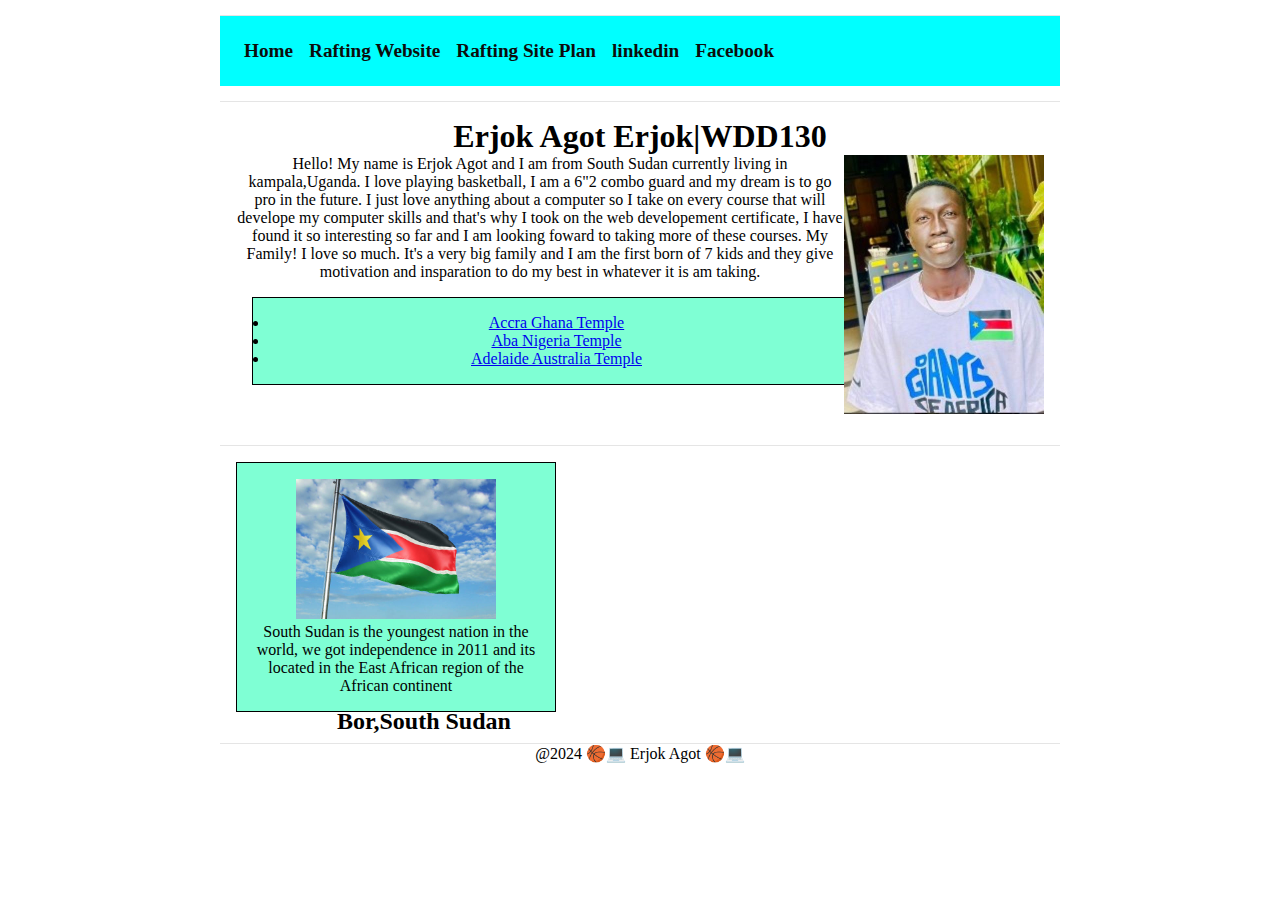
<file: index.html>
<!DOCTYPE html>
<html lang="en-us">
    <head>
        <meta charset="utf-8" >
        <meta name="viewport" content="width=width-device" >
        <title>Erjok Agot Erjok |WDD130 </title>
        <meta name="discription" content="My name is ERJOK AGOT , I am a programmer and this webpage for my Web Fundamentals class of 2024">
        <meta name="author" content="Erjok Agot Erjok">
        <link rel="stylesheet" href="styles/styles.css">
    </head>
    <body>
        <header>
            <nav>
                <a href="#">Home</a>
                <a href="wwr">Rafting Website</a>
                <a href="wwr/site-planning-rafting.html">Rafting Site Plan</a>
                <a href="https://linkedin.com/">linkedin</a>
                <a href="https://facebook.com/">Facebook</a>
            </nav>
        </header>
        <div class="grid">
        <main>
            <h1>Erjok Agot Erjok|WDD130</h1>
            <img src="images/profile.jpg" alt="Hello my name is Erjok Agot Erjok" width="200">
            <p>Hello! My name is Erjok Agot and I am from South Sudan currently living in kampala,Uganda. I love playing basketball, I am a 6"2 combo guard and my dream is to go pro in the future. I just love anything about a computer so I take on every course that will develope my computer skills and that's why I took on the web developement certificate, I have found it so interesting so far and I am looking foward to taking more of these courses. My Family! I love so much. It's a very big family and I am the first born of 7 kids and they give motivation and insparation to do my best in whatever it is am taking.  </p>
            <ul class="box">
                <li><a href="https://newsroom.churchofjesuschrist.org/article/accra-ghana-temple" target="_blank">Accra Ghana Temple </a></li>
                <li><a href="https://newsroom.churchofjesuschrist.org/article/aba-nigeria-temple" target="_blank">Aba Nigeria Temple</a></li>
                <li><a href="https://newsroom.churchofjesuschrist.org/article/adelaide-australia-temple" target="_blank">Adelaide Australia Temple</a></li>
            </ul>
        </main>
        </div>
        <div class="grid">
        <aside class="box">
            <h2> Bor,South Sudan</h2>
            <img src="images/myflag.jpg" alt="Homeflag" width="200">
            <p>South Sudan is the youngest nation in the world, we got independence in 2011 and its located in the East African region of the African continent</p>
        </aside>
        </div>
        <footer>
            <p>@2024 🏀💻 Erjok Agot 🏀💻</p>
        </footer>
    </body>
    <!-- 24/03/2024 --> 
</html>
</file>
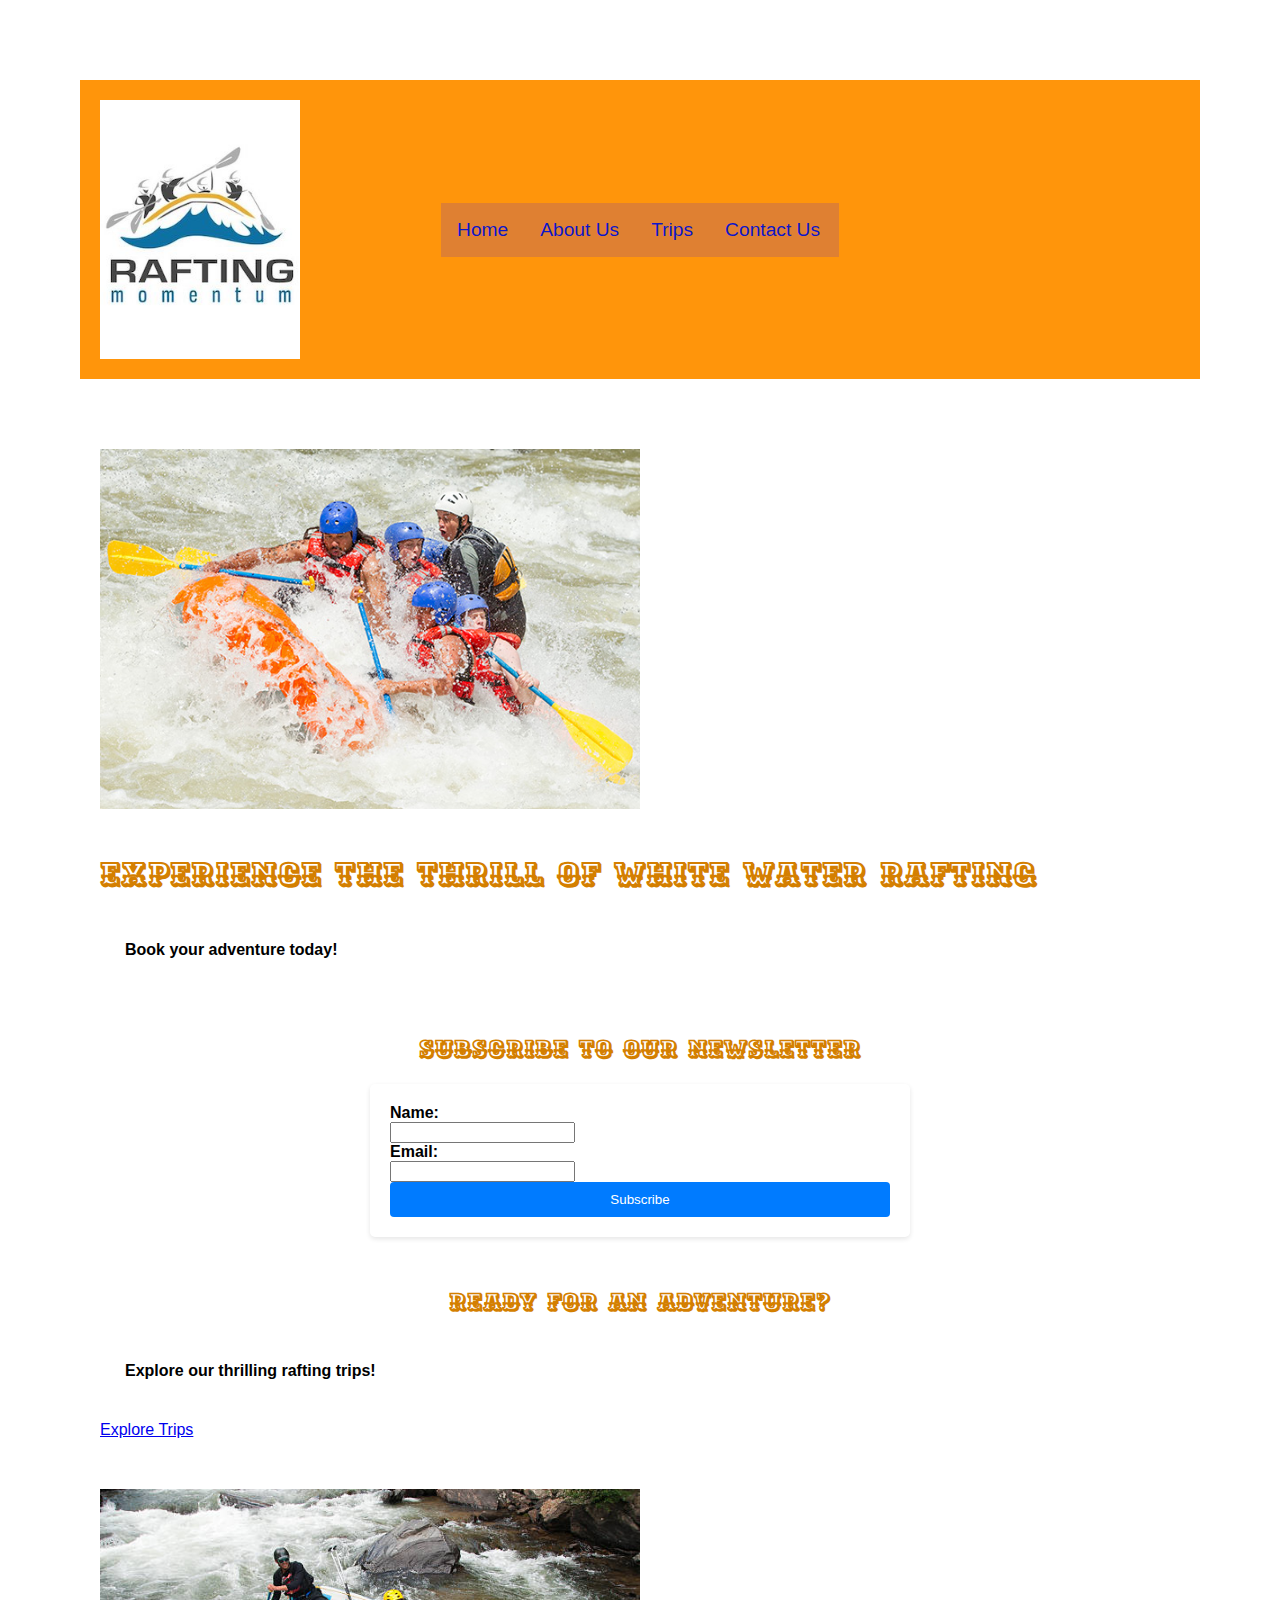
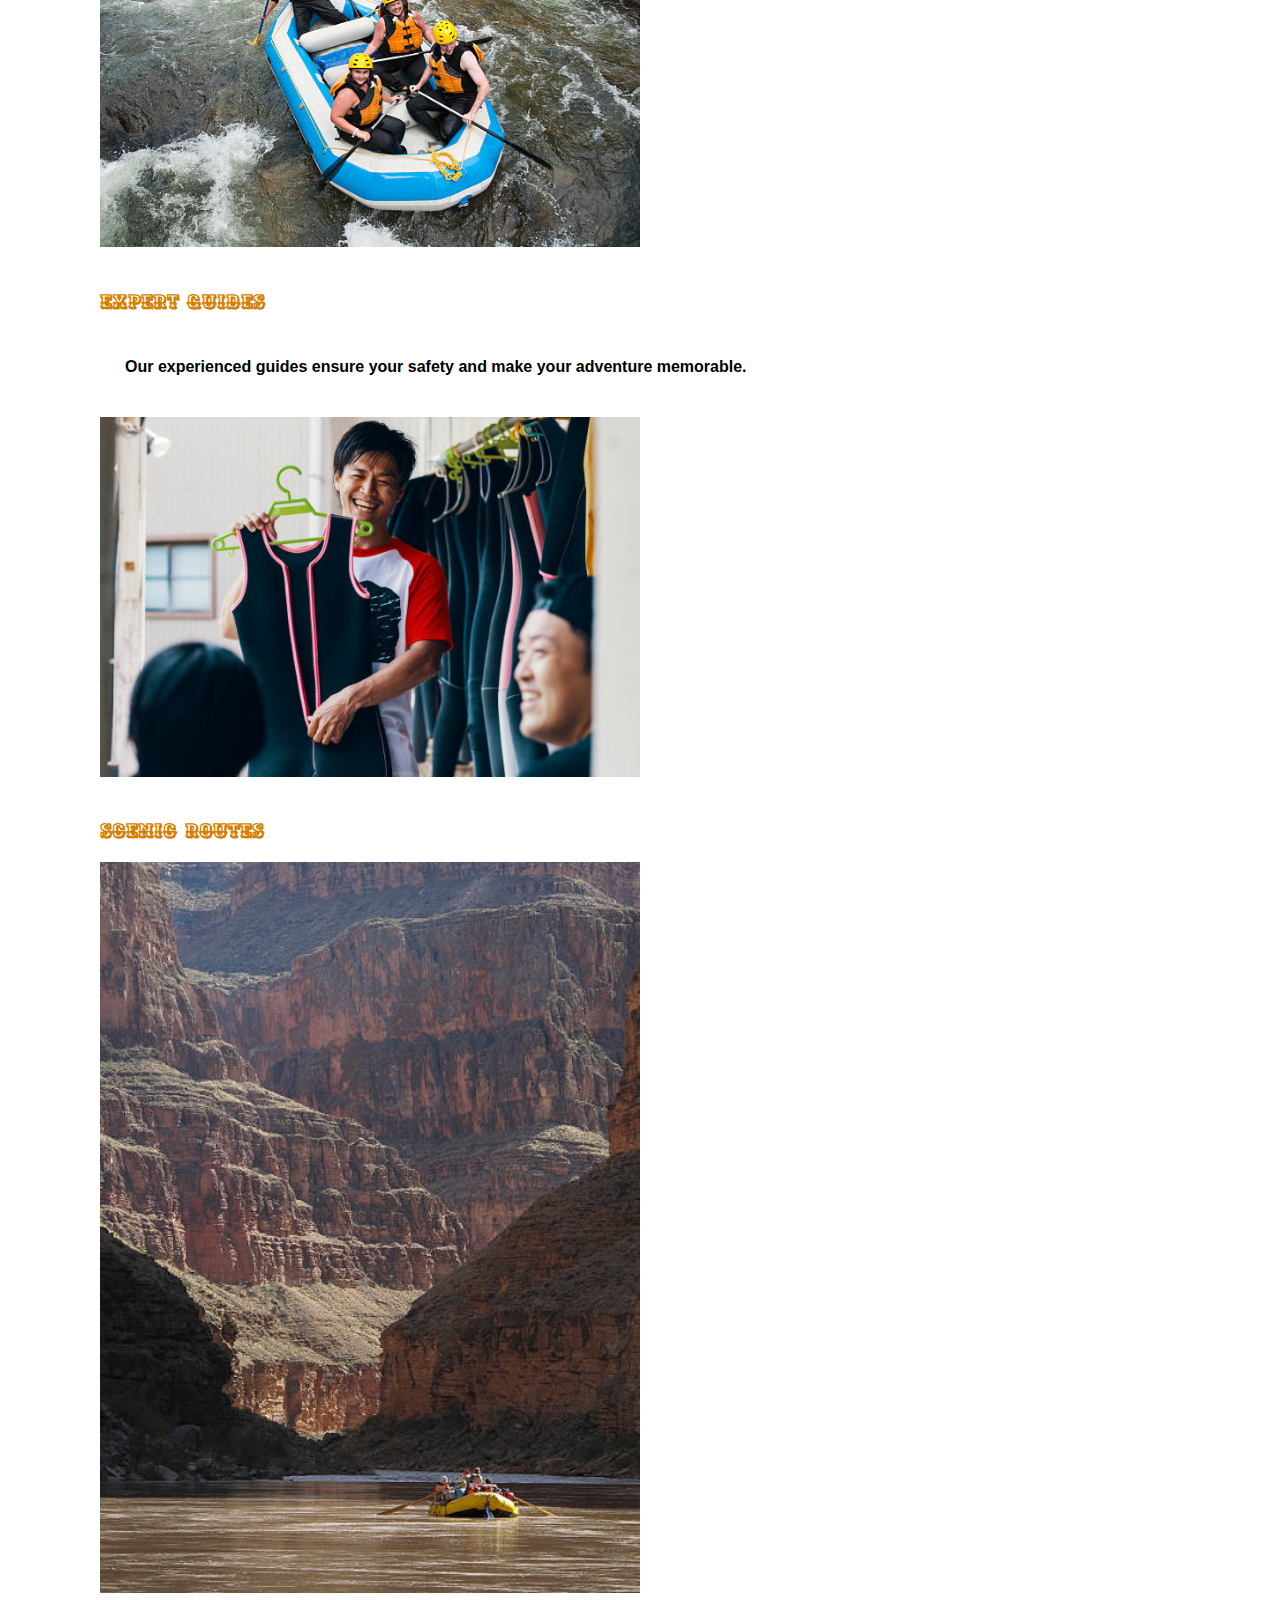
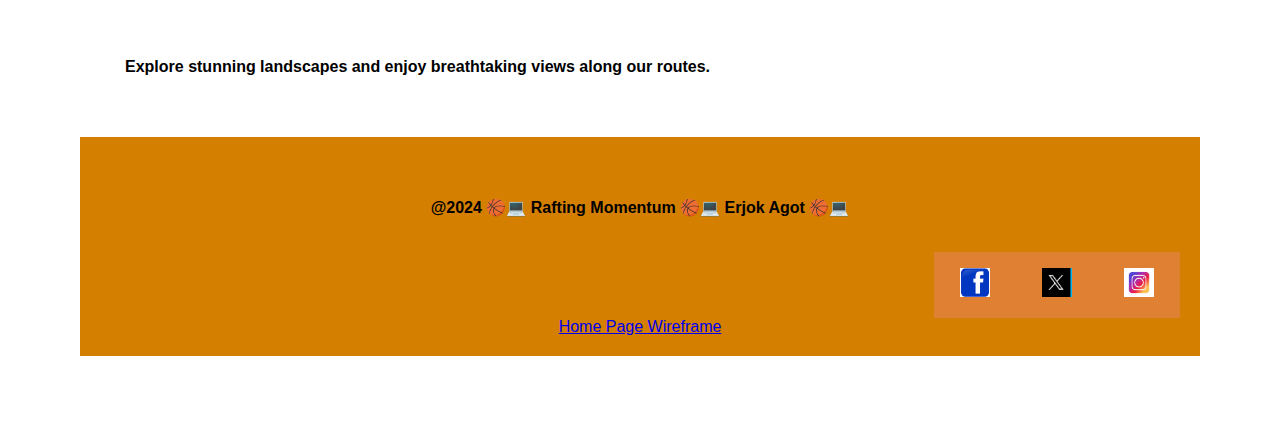
<file: wwr/index.html>
<!DOCTYPE html>
<html lang="en-US">
<head>
    <meta charset="utf-8">
    <meta name="viewport" content="width=device-width, initial-scale=1.0">
    <title>Home - Rafting Momentum</title>
    <link rel="stylesheet" href="styles/rafting.css">
</head>
<body>
    <header>
            <img src="images/logo.jpg" alt="About Us" width="200">
            <nav>
                <a href="index.html">Home</a>
                <a href="about.html">About Us</a>
                <a href="trips.html">Trips</a>
                <a href="contact.html">Contact Us</a>
            </nav>
        </header>
    <main>
        <div class="container">
            <section id="hero">
                <img src="images/hero.jpg" alt="Rafting Hero Image">
                <div class="hero-message">
                    <h1>Experience the Thrill of White Water Rafting</h1>
                    <p>Book your adventure today!</p>
                </div>
            </section>

            <section id="newsletter">
                <h2>Subscribe to Our Newsletter</h2>
                <form action="#" method="post">
                    <label for="name">Name:</label>
                    <input type="text" id="name" name="name" required><br>

                    <label for="email">Email:</label>
                    <input type="email" id="email" name="email" required><br>

                    <button type="submit">Subscribe</button>
                </form>
            </section>

            <section id="call-to-action">
                <h2>Ready for an Adventure?</h2>
                <p>Explore our thrilling rafting trips!</p>
                <a href="trips.html" class="cta-button">Explore Trips</a>
            </section>

            <section id="grid-layout">
                <div class="grid-item">
                    <img src="images/offering1.jpg" alt="Offering 1">
                    <h3>Expert Guides</h3>
                    <p>Our experienced guides ensure your safety and make your adventure memorable.</p>
                </div>
                <div class="grid-item">
                    <img src="images/offering2.jpg" alt="Offering 2">
                    <h3>Scenic Routes</h3>
                    <img src="images/offering3.jpg" alt="Offering 3">
                    <p>Explore stunning landscapes and enjoy breathtaking views along our routes.</p>
                </div>
            </section>
        </div>
    </main>

    <footer>
        <p>@2024 🏀💻 Rafting Momentum 🏀💻 Erjok Agot 🏀💻 </p>
            <div class="socialb">
            <nav class="Sociallinks">
                <a href="https://facebook.com">
                    <img src="images/facebook.png" alt="Facebook">
                    </a>
                <a href="https://twitter.com">
                    <img src="images/twitter.jpeg" alt="Twitter">
                    </a>
                <a href="https://instagram.com">
                    <img src="images/instagram.jpeg" alt="Instagram">
                    </a>
            </nav>
            </div>
        <a href="https://cacoo.com/diagrams/oBDlNhhK5qTPEAJo/B5FDE">Home Page Wireframe</a>
    </footer>
</body>
</html>
</file>
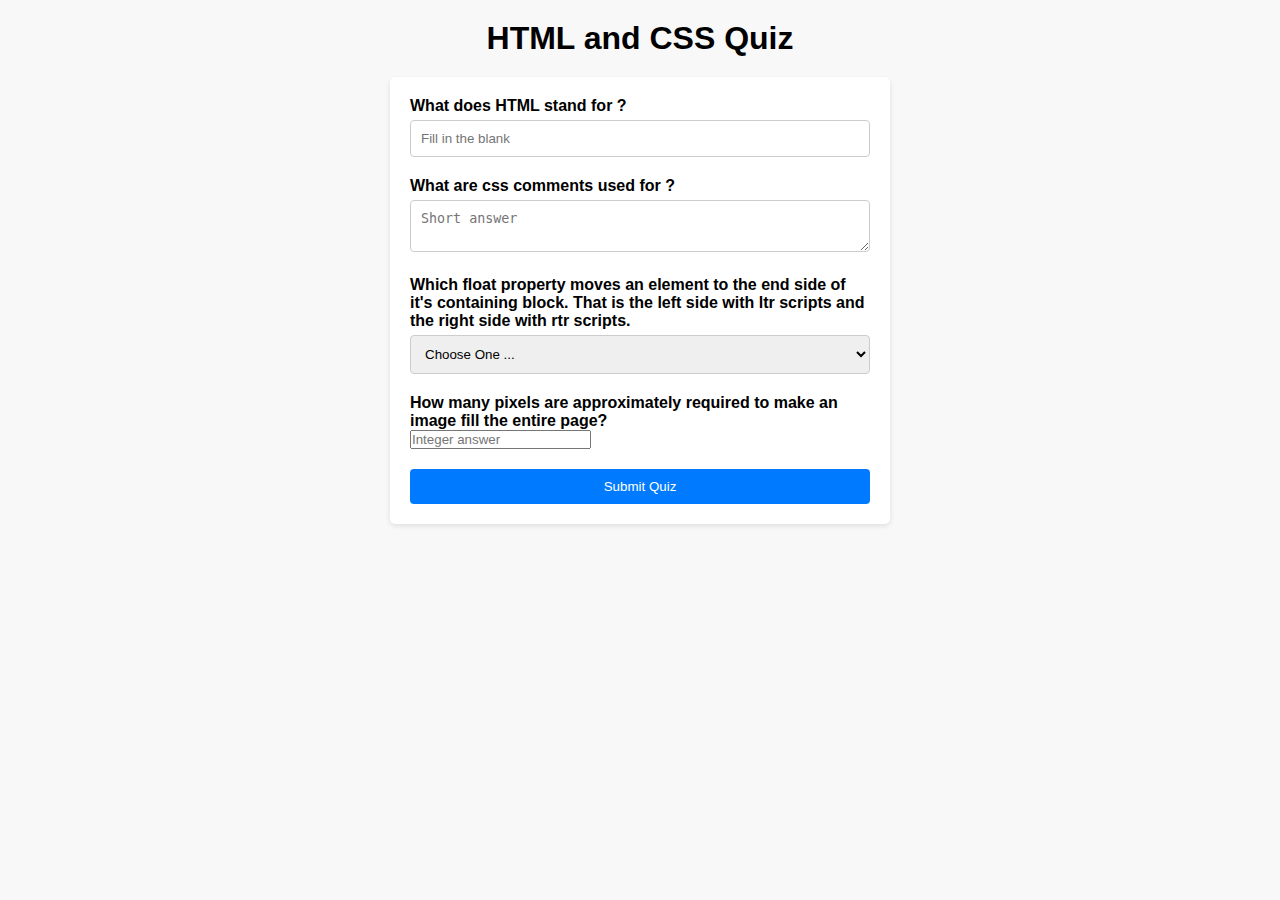
<file: quiz.html>
<!DOCTYPE html>
<html lang="en">
<head>
    <meta charset="UTF-8">
    <meta name="viewport" content="width=device-width, initial-scale=1.0">
    <title>Quiz Form</title>
    <link rel="stylesheet" href="styles/quiz.css">
</head>
<body>
    <header>
        <h1>HTML and CSS Quiz</h1>
    </header>
    <form id="quiz-form" action="#" method="post">
        <div class="question">
            <label for="q1">What does HTML stand for ?</label>
            <input type="text" id="q1" name="q1" placeholder="Fill in the blank" required>
        </div>
        <div class="question">
            <label for="q2">What are css comments used for ?</label>
            <textarea id="q2" name="q2" placeholder="Short answer" required></textarea>
        </div>
        <div class="question">
            <label for="q3">Which float property moves an element to the end side of it's containing block. That is the left side with ltr scripts and the right side with rtr scripts. </label>
            <select id="q3" name="q3" required>
                <option value="" selected disabled>Choose One ...</option>
                <option value="option1">float: left;</option>
                <option value="option2">float: inline-end;</option>
                <option value="option3">float: right;</option>
            </select>
        </div>
        <div class="question">
            <label for="q4">How many pixels are approximately required to make an image fill the entire page?</label>
            <input type="number" id="q4" name="q4" placeholder="Integer answer" required>
        </div>
        <button type="submit">Submit Quiz</button>
    </form>
</body>
</html>
</file>
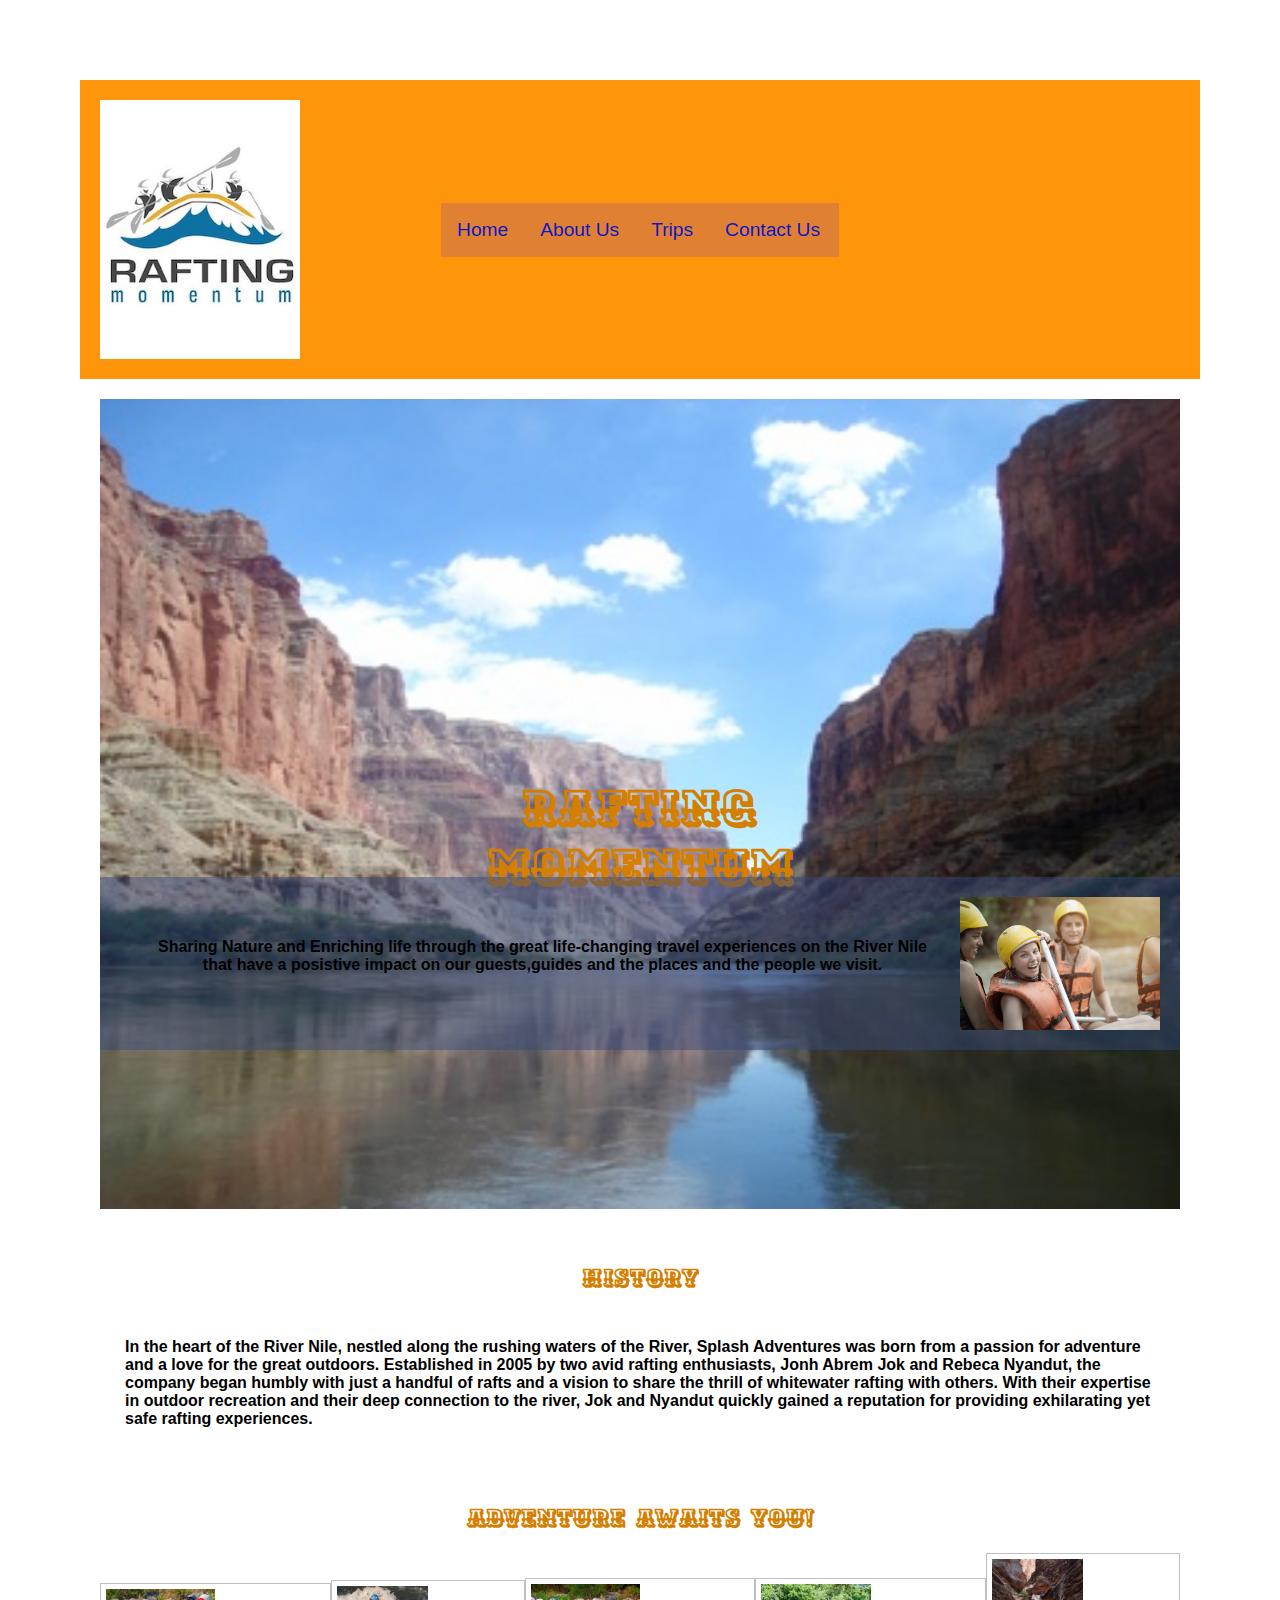
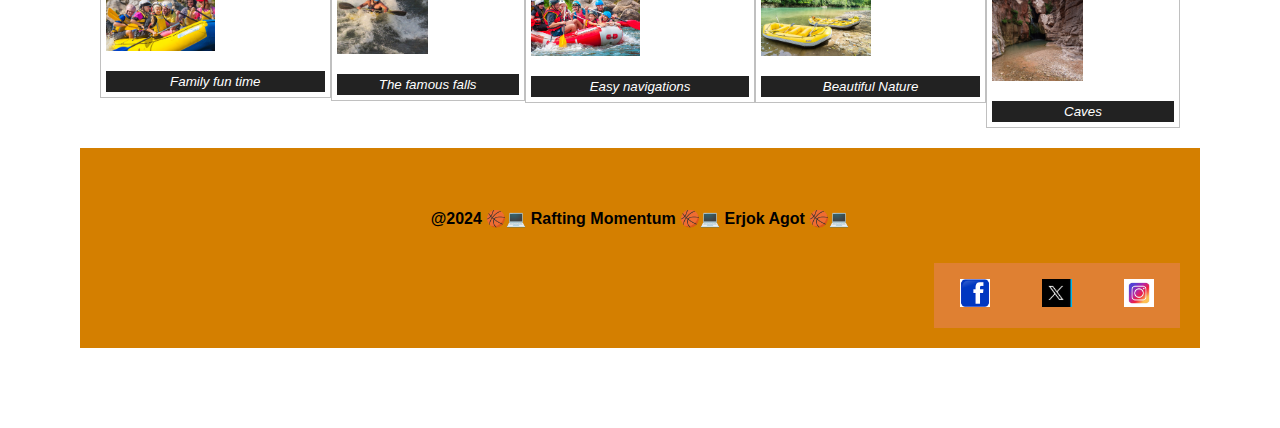
<file: wwr/about.html>
<!DOCTYPE html>
<html lang="en-US">
    <head>
        <meta charset="utf-8" >
        <meta name="viewport" content="width=width-device, initial-scale=1.0" >
        <title>ABOUT US</title>
        <link rel="stylesheet" href="styles/rafting.css">
    </head>
    <body>
        <header>
            <img src="images/logo.jpg" alt="About Us" width="200">
            <nav>
                <a href="index.html">Home</a>
                <a href="about.html">About Us</a>
                <a href="trips.html">Trips</a>
                <a href="contact.html">Contact Us</a>
            </nav>
        </header>
        <main>
            <div class="hero">
                <img src="images/hero4.jpg" alt="hero" >
                <h1>Rafting Momentum</h1>
                <article>
                    <img src="images/hero2.png" alt="hero2">
                    <p>Sharing Nature and Enriching life through the great life-changing travel experiences on the River Nile that have a posistive impact on our guests,guides and the places and the people we visit. </p>
                </article>
            </div>
            <section>
                <h2>History</h2>
                <p>In the heart of the River Nile, nestled along the rushing waters of the River, Splash Adventures was born from a passion for adventure and a love for the great outdoors.

                    Established in 2005 by two avid rafting enthusiasts, Jonh Abrem Jok and Rebeca Nyandut, the company began humbly with just a handful of rafts and a vision to share the thrill of whitewater rafting with others. With their expertise in outdoor recreation and their deep connection to the river, Jok and Nyandut quickly gained a reputation for providing exhilarating yet safe rafting experiences.</p>
            </section>
            <section>
                <h2>Adventure Awaits You!</h2>
                <div class="hero2">
                <figure>
                <img src="images/hero8.jpg" alt="hero8">
                <figcaption>Family fun time</figcaption>
                </figure>
                <figure>
                <img src="images/hero7.jpg" alt="hero7">
                <figcaption>The famous falls</figcaption>
                </figure>
                <figure>
                <img src="images/hero6.jpg" alt="hero6">
                <figcaption>Easy navigations</figcaption>
                </figure>
                <figure>
                <img src="images/hero3.jpg" alt="hero3">
                <figcaption>Beautiful Nature</figcaption>
                </figure>
                <figure>
                <img src="images/hero5.jpg" alt="hero4">
                <figcaption>Caves</figcaption>
                </figure>
                </div>
            </section>
        </main>
        <footer>
            <p>@2024 🏀💻 Rafting Momentum 🏀💻 Erjok Agot 🏀💻 </p>
            <div class="socialb">
            <nav class="Sociallinks">
                <a href="https://facebook.com">
                    <img src="images/facebook.png" alt="Facebook">
                    </a>
                <a href="https://twitter.com">
                    <img src="images/twitter.jpeg" alt="Twitter">
                    </a>
                <a href="https://instagram.com">
                    <img src="images/instagram.jpeg" alt="Instagram">
                    </a>
            </nav>
            </div>
        </footer>
    </body>
</html>
</file>
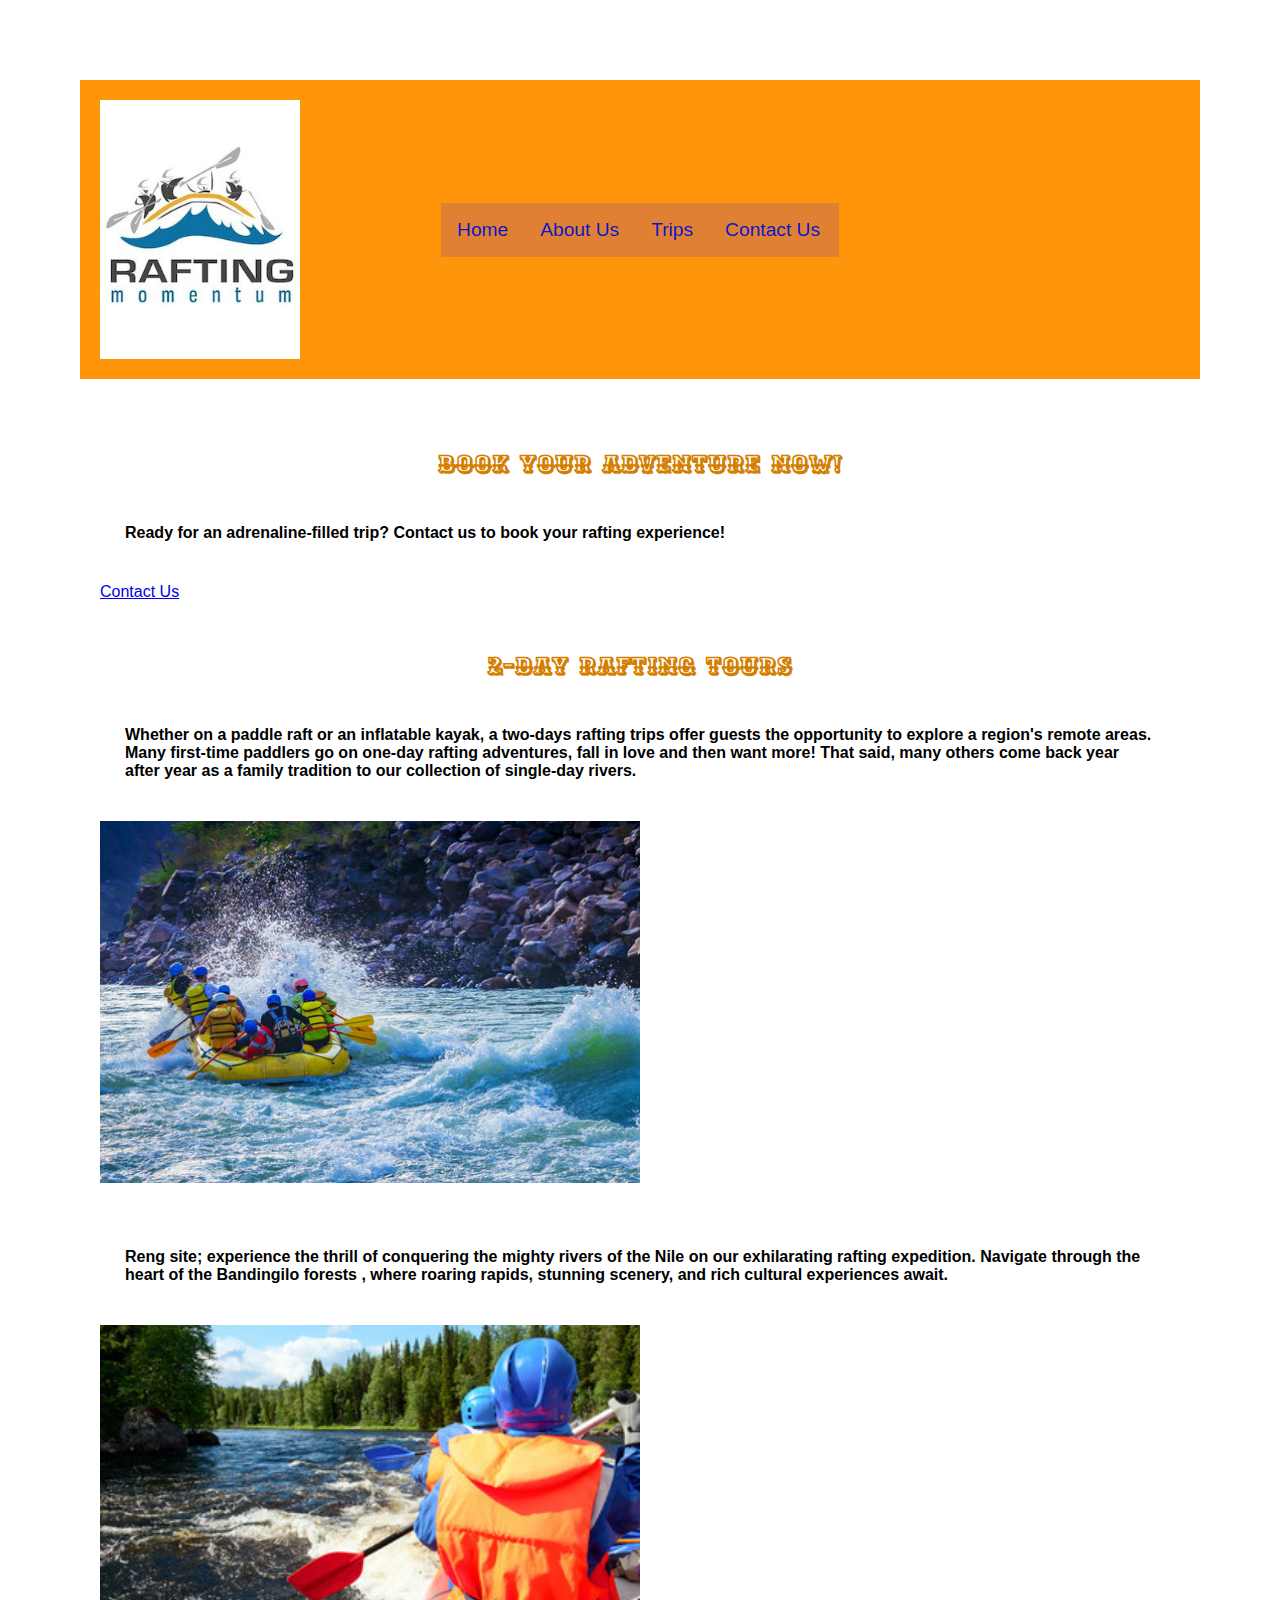
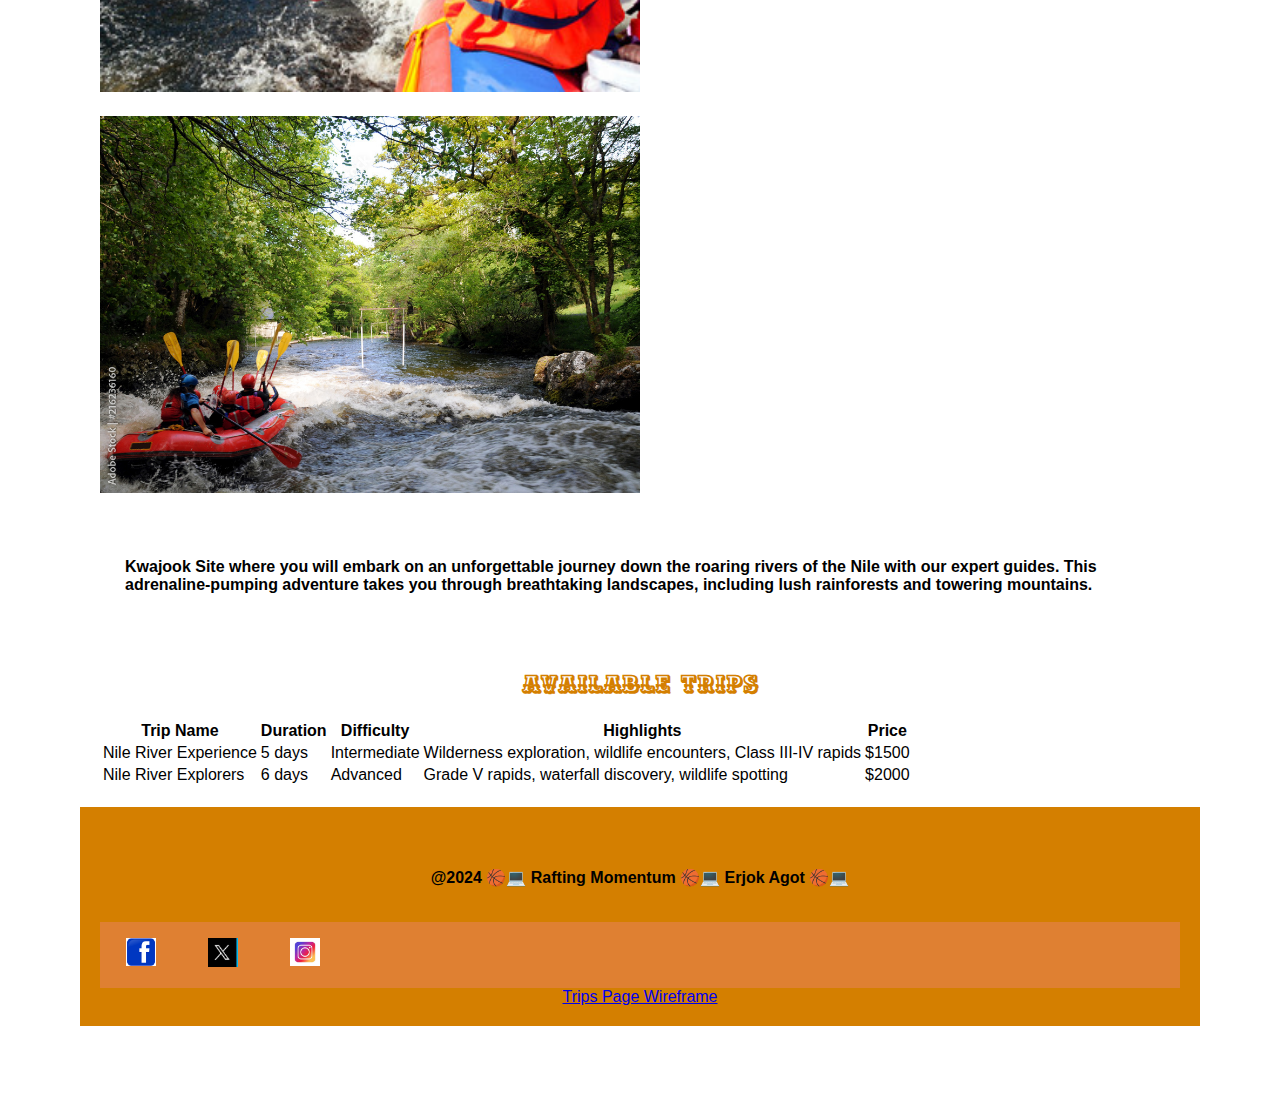
<file: wwr/trips.html>
<!DOCTYPE html>
<html lang="en-US">
<head>
    <meta charset="utf-8">
    <meta name="viewport" content="width=device-width, initial-scale=1.0">
    <title>Trips - Rafting Momentum</title>
    <link rel="stylesheet" href="styles/rafting.css">
</head>
<body>
        <header>
            <img src="images/logo.jpg" alt="Rafting Momentum" width="200">
            <nav>
                <a href="index.html">Home</a>
                <a href="about.html">About Us</a>
                <a href="trips.html">Trips</a>
                <a href="contact.html">Contact Us</a>
            </nav>
    </header>
    <main>
        <div class="container">
            <section id="call-to-action">
                <h2>Book Your Adventure Now!</h2>
                <p>Ready for an adrenaline-filled trip? Contact us to book your rafting experience!</p>
                <a href="contact.html" class="cta-button">Contact Us</a>
            </section>

            <section id="trip-descriptions">
                <h2>2-Day Rafting Tours</h2>
                <p>Whether on a paddle raft or an inflatable kayak, a two-days rafting trips offer guests the opportunity to explore a region's remote areas.  Many first-time paddlers go on one-day rafting adventures, fall in love and then want more!  That said, many others come back year after year as a family tradition to our collection of single-day rivers.</p>
                <div class="trip">
                    <img src="images/rs1.jpg" alt="Rafting site 1">
                    <p>Reng site; experience the thrill of conquering the mighty rivers of the Nile on our exhilarating rafting expedition. Navigate through the heart of the Bandingilo forests , where roaring rapids, stunning scenery, and rich cultural experiences await.</p>
                    <img src="images/rs2.jpg" alt="Rafting site 2">
                    <img src="images/rs3.jpg" alt="Rafting site 3">
                    <p>Kwajook Site where you will embark on an unforgettable journey down the roaring rivers of the Nile with our expert guides. This adrenaline-pumping adventure takes you through breathtaking landscapes, including lush rainforests and towering mountains.</p>
                </div>
            </section>

            <section id="trip-table">
                <h2>Available Trips</h2>
    <table>
        <thead>
            <tr>
                <th>Trip Name</th>
                <th>Duration</th>
                <th>Difficulty</th>
                <th>Highlights</th>
                <th>Price</th>
            </tr>
        </thead>
        <tbody>
            <tr>
                <td>Nile River Experience</td>
                <td>5 days</td>
                <td>Intermediate</td>
                <td>Wilderness exploration, wildlife encounters, Class III-IV rapids</td>
                <td>$1500</td>
            </tr>
            <tr>
                <td>Nile River Explorers</td>
                <td>6 days</td>
                <td>Advanced</td>
                <td>Grade V rapids, waterfall discovery, wildlife spotting</td>
                <td>$2000</td>
            </tr>
        </tbody>
    </table>
            </section>
        </div>
    </main>

    <footer>
            <p>@2024 🏀💻 Rafting Momentum 🏀💻 Erjok Agot 🏀💻</p>
            <nav class="social-links">
                <a href="https://facebook.com"><img src="images/facebook.png" alt="Facebook"></a>
                <a href="https://twitter.com"><img src="images/twitter.jpeg" alt="Twitter"></a>
                <a href="https://instagram.com"><img src="images/instagram.jpeg" alt="Instagram"></a>
            </nav>
        <a href="https://app.moqups.com/tXMTGaJMRGeLrr78vFGs2M8WZcLvCLd8/view/page/ad64222d5">Trips Page Wireframe</a>
    </footer>
</body>
</html>
</file>
<file: styles/styles.css>
*{
    margin: 0;
    padding: 0;
    box-sizing: border-box;


}

main img{
    max-width: 840px;
    float: right;
}
aside {
    position: relative;
    width: 20rem;
    text-align: center;  
}
aside img {
    width: 200px;
    height: auto;
}
p {
    padding: 0;
}
header, .grid ,footer {
    max-width: 840px;
    margin: auto;
    margin-top: 15px;
    border-top: 1px solid rgba(0,0,0,.1);
    text-align: center;
}
/* Class Selectors */
.box{
    margin: 1rem;
    border: 1px solid #000;
    padding: 1rem;
    background-color: aquamarine;
    color: black;
}
aside h2{
    position: absolute;
    top: 245px;
    left: 100px;
}
nav{
    background-color: aqua;
    padding: 1rem;
    display: flex;
    align-content: space-evenly;
    align-items: center;
}
nav a{
    display: block;
    padding: 0.5rem;
    text-decoration: none;
    font-size: 1.2rem;
    font-weight: 700;
    color: #0c0c0c; 
}
.grid{
    display: grid;
    align-items: center;
}

main{
    grid-column: 2/3;
    margin: 1rem;
}

aside{
    width: 20rem;
    position: relative;
    grid-column: 1/2;
    grid-row: 1/2;
}
</file>
<file: wwr/styles/rafting.css>
@import url('https://fonts.googleapis.com/css?family=Roboto&family=Ewert&display=swap');
body{
    font-family: Arial, Helvetica, sans-serif;
    max-width: 1200px;
    padding: 30px;
    margin: 50px;
    border: 30px;

}

:root {
    --font-family: 'Roboto', sans-serif; 
}

:root{
    --primary-color: #d47f00;
    --secondary-color:#FF8801;
    --accent1-color:#FF950B;
    --accent2-color:#FFAD1F;
    
    --heading-font: 'Ewert',serif;
    --paragraph-font:'Roboto',serif;

    --nav-background-color:#df8032;
    --nav-link-color:#0613cefd;
    --nav-hover-link-color:#e23838fb;
    --nav-hover-background-color:#1114c500;
}
h1,h2,h3,h4,h5,h6{
    font-family: var(--heading-font);
    color:var(--primary-color);
}
header{
    padding: 20px;
    background-color: var(--accent1-color);
}
p{
    padding: 25px;
}
nav{
    background-color: var(--nav-background-color);
    font-size: 1.2rem;
    display: flex;
    text-align: right;
}
nav a{
    display: block;
    color: var(--nav-link-color);
    text-decoration: none;
    padding: 1rem;
}
nav a:link, nav a:visited{
    color: var(--nav-link-color);
}
nav a:hover{
    color: var(--nav-hover-link-color);
    background-color: var(--nav-hover-background-color);


}


.hero{
    position: relative;
    text-align: center;
    width: 100%;
}
.hero img{
    width: 100%;
    height: 50%;
}

.hero h1 {
    position: absolute;
    top: 50%;
    left: 50%;
    transform: translate(-50%, -50%);
    font-size: 3rem;
}
article{
    position: absolute; /* Position container2 absolutely */
    bottom: 20%; /* Position from the bottom of the parent container */
    left: 0; /* Position from the left of the parent container */
    margin-top: 50px; /* Adjust the margin-top if necessary */
    background-color: rgba(54, 72, 124, 0.466);
    padding: 20px;
    color: var(--text-color);
  }
article img {
    float: right;
    margin-left: 20px;
    max-width: 200px;
}
section {
    margin-top: 50px;
}
section h2 {
    margin-bottom: 20px;
    text-align: center;
}
section img {
    width: 50%;
    margin-bottom: 20px;
}

footer {
    background-color: var(--primary-color);
    color: var(--text-color);
    padding: 20px;
    text-align: center;
}

footer p {
    margin-bottom: 10px;
}

footer a img {
    width: 30px;
    margin: 0 10px;
}
  header{
        display: grid;
        grid-template-columns: 6fr 7fr 6fr ; /* Adjust as needed */
        align-items: center;
        padding: 20px;
  }
  figcaption {
    background-color: #222;
    color: #fff;
    font: italic smaller sans-serif;
    padding: 3px;
    text-align: center;
  }
  figure {
    border: thin #c0c0c0 solid;
    display: flex;
    flex-flow: column;
    padding: 5px;
    max-width: 220px;
    margin: auto;
  }
  .hero2{
    display: flex;
    flex-direction: row;
  }
  .socialb{
    display: flex;
    justify-content: flex-end;
  }

  button {
    display: block;
    width: 100%;
    padding: 10px;
    background-color: #007bff;
    color: #fff;
    border: none;
    border-radius: 4px;
    cursor: pointer;
    transition: background-color 0.3s;
  }

  form {
    max-width: 500px;
    margin: 0 auto;
    background-color: #fff;
    border-radius: 5px;
    padding: 20px;
    box-shadow: 0 2px 5px rgba(0, 0, 0, 0.1);
}

main{

    font-family: Arial, sans-serif;
    background-color: #f8f8f800;
    padding: 20px;
}

label {
    display: block;
    font-weight: bold;
}
p{
    font-weight: bold;
}


button:hover {
    background-color: #0056b3;
}
</file>
<file: styles/quiz.css>
body, h1, form, input, textarea, select, button {
    margin: 0;
    padding: 0;
    box-sizing: border-box;
}


body {
    font-family: Arial, sans-serif;
    background-color: #f8f8f8;
    padding: 20px;
}


header {
    text-align: center;
    margin-bottom: 20px;
}


form {
    max-width: 500px;
    margin: 0 auto;
    background-color: #fff;
    border-radius: 5px;
    padding: 20px;
    box-shadow: 0 2px 5px rgba(0, 0, 0, 0.1);
}


.question {
    margin-bottom: 20px;
}


label {
    display: block;
    font-weight: bold;
}


input[type="text"],
textarea,
select {
    width: 100%;
    padding: 10px;
    margin-top: 5px;
    border: 1px solid #ccc;
    border-radius: 4px;
}

button {
    display: block;
    width: 100%;
    padding: 10px;
    background-color: #007bff;
    color: #fff;
    border: none;
    border-radius: 4px;
    cursor: pointer;
    transition: background-color 0.3s;
}

button:hover {
    background-color: #0056b3;
}
</file>
